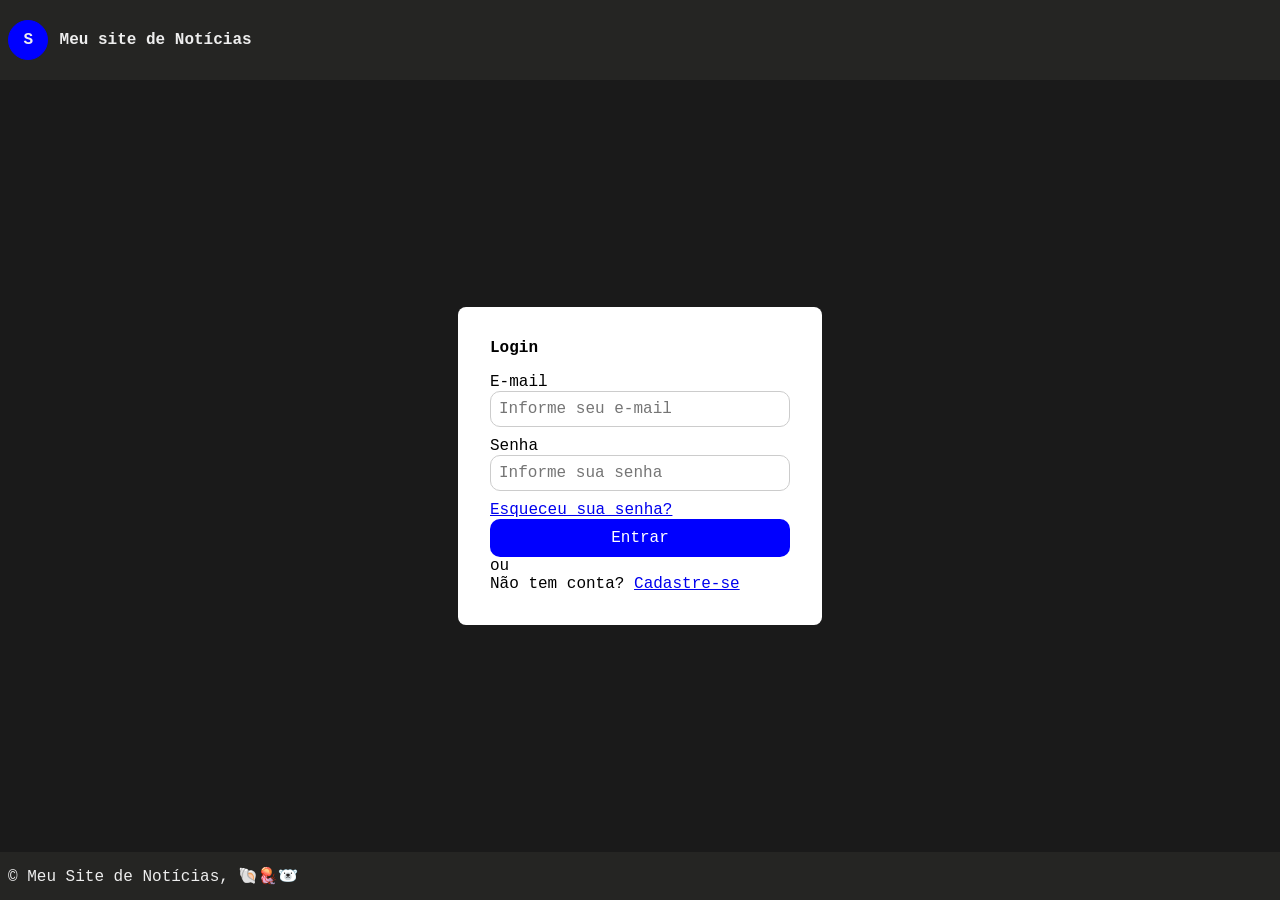
<file: index.html>
<!DOCTYPE html>
<html lang="pt-br">

<head>
    <meta charset="UTF-8">
    <meta name="viewport" content="width=device-width, initial-scale=1.0">
    <title>Meu Site de Notícias</title>
    <link rel="stylesheet" href="./assets/css/login/estilo.css">
    <script src="./assets/js/login.js" type="module"></script>
</head>

<body>
    <div class="container">
        <header>
            <div class="logo">S</div>
            <h1 class="titulo">Meu site de Notícias</h1>
        </header>
        <div class="overlay">
            <section class="modal">
                <h1>Login</h1>
                <form>
                    <label>E-mail</label>
                    <input id="email" type="text" placeholder="Informe seu e-mail">
                    <label>Senha</label>
                    <input id="senha" type="password" placeholder="Informe sua senha">
                    <p class="esqueceu-container">
                        <a href="#" class="esqueceu">Esqueceu sua senha?</a>
                    </p>
                    <button>Entrar</button>

                    <div class="divider">
                        <div class="divider-line"></div>
                        <span class="divider-text">ou</span>
                        <div class="divider-line"></div>
                    </div>
                    <p class="cadastro-link">Não tem conta? <a href="cadastro.html">Cadastre-se</a></p>
                </form>
            </section>
        </div>
    </div>
    <footer>&copy; Meu Site de Notícias, 🐚🪼🐻‍❄️</footer>
</body>

</html>
</file>
<file: assets/css/login/estilo.css>
@import url("cabecalho.css");
@import url("corpo.css");
@import url("modal.css");
@import url("rodape.css");

* {
    font-family: 'Courier New', Courier, monospace;
    font-size: 16px;
    margin: 0;
    padding: 0;
}
</file>
